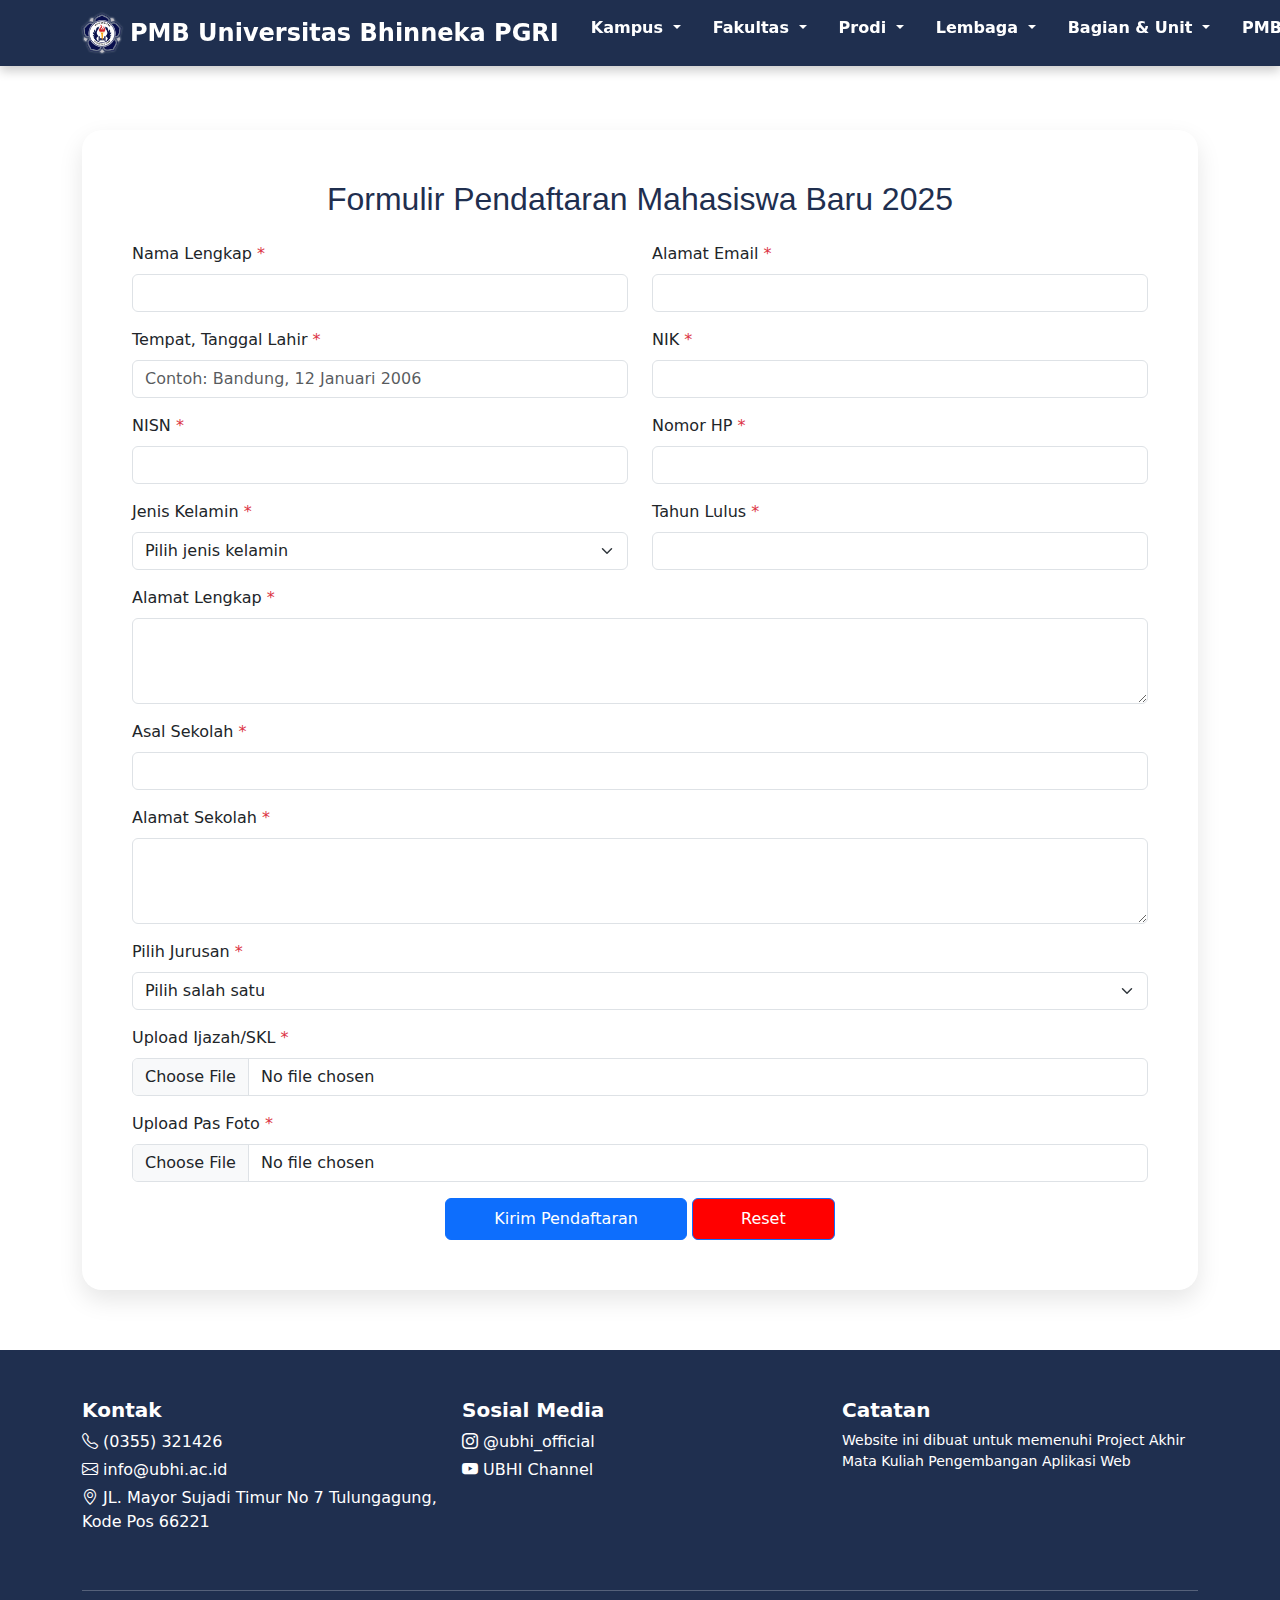
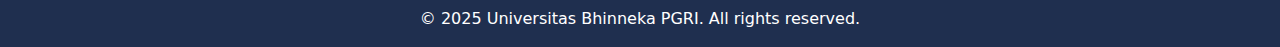
<file: pmb.html>
<!DOCTYPE html>
<html lang="id">
<head>
  <meta charset="UTF-8" />
  <meta name="viewport" content="width=device-width, initial-scale=1" />
  <title>Pendaftaran Mahasiswa Baru 2025</title>
  <link rel="icon" type="image/x-icon" href="img/iconUbhi.ico">
  <link rel="stylesheet" href="styles.css">
  <link href="https://cdn.jsdelivr.net/npm/bootstrap-icons@1.10.5/font/bootstrap-icons.css" rel="stylesheet">
  <link href="https://cdn.jsdelivr.net/npm/bootstrap@5.3.0/dist/css/bootstrap.min.css" rel="stylesheet" />
</head>
<body>

  <!-- Navbar -->
  <nav class="navbar navbar-expand-lg navbar-dark bg-kampus fixed-top">
    <div class="container">
      <a class="navbar-brand fw-bold fs-4 d-flex align-items-center" href="index.html">
        <img src="img/logoUbhi.png" alt="Logo UBHI" style="height: 40px; filter: drop-shadow( 0 0 1px white);" class="me-2" />
        PMB Universitas Bhinneka PGRI
      </a> 
      <button class="navbar-toggler" type="button" data-bs-toggle="collapse" data-bs-target="#navMenu">
        <span class="navbar-toggler-icon"></span>
      </button>
      <div class="collapse navbar-collapse" id="navMenu">
        <ul class="navbar-nav ms-auto">
          <li class="nav-item dropdown">
            <a class="nav-link px-3 fw-semibold text-white dropdown-toggle" href="#" id="pmbDropdown" role="button" data-bs-toggle="dropdown" aria-expanded="false">
              Kampus
            </a>
            <ul class="dropdown-menu" aria-labelledby="pmbDropdown">
              <li><a class="dropdown-item" href="https://ubhi.ac.id" target="_blank">Website Kampus Resmi</a></li>
              <li><a class="dropdown-item" href="https://ubhi.ac.id/?a=FRlMIn94Ux4dREdWTHlMKnkRYlJ3CFgaEk4sJR5HR1AVHEgienhLJBlH" target="_blank">Sambutan Rektor</a></li>
              <li><a class="dropdown-item" href="https://ubhi.ac.id/?a=FxZHIwB3SyMdREdWTHlMKnkRYlJ3CFgaEk4sJR5HSE8VF0cdeXpKIhdK" target="_blank">Pimpinan Universitas</a></li>
              <li><a class="dropdown-item" href="https://ubhi.ac.id/?p=GhZMG3p6UyAdREdWTHlMKnkRYlJ3CFgaEk4sJR5HSE4VG0YeeXtOIxdG" target="_blank">Sejarah</a></li>
              <li><a class="dropdown-item" href="https://ubhi.ac.id/?h=HhxNG3p6UyAdREdWTHlMKnkRYlJ3CFgaEk4sJR5HR1AVHEgjeHZLGxlJ" target="_blank">Visi dan Misi</a></li>
              <li><a class="dropdown-item" href="https://ubhi.ac.id/?o=FRdOG3p6UyAdREdWTHlMKnkRYlJ3CFgaEk4sJR5HR1AWE0gbeHVNJBtI" target="_blank">Sasaran dan Tujuan</a></li>
              <li><a class="dropdown-item" href="https://ubhi.ac.id/?g=FxxJHXp6UyAdREdWTHlMKnkRYlJ3CFgaEk4sJR5HSE4VG0YeeXxMHRhK" target="_blank">Makna Lambang</a></li>
              <li><a class="dropdown-item" href="https://ubhi.ac.id/?l=FhpKHHp6UyAdREdWTHlMKnkRYlJ3CFgaEk4sJR5HSE4VG0YeeXxLGxpE" target="_blank">Mars dan Hymne</a></li>
              <li><a class="dropdown-item" href="https://ubhi.ac.id/?n=GBxPG3p6UyAdREdWTHlMKnkRYlJ3CFgaEk4sJR5HSE4VG0YeeXlOHxpD" target="_blank">Struktur Organisasi</a></li>
              <li><a class="dropdown-item" href="https://ubhi.ac.id/?h=GBRGHHp6UyAdREdWTHlMKnkRYlJ3CFgaEk4sJR5HSE4VG0YeeXpOIhhE" target="_blank">Sarana dan Prasarana</a></li>
              <li><a class="dropdown-item" href="https://ubhi.ac.id/?c=GRZGHHp6UyAdREdWTHlMKnkRYlJ3CFgaEk4sJR5HR1AWE0gbeHVOHxpG" target="_blank">keunggulan Kampus</a></li>
            </ul>
          </li>        
          <li class="nav-item dropdown">
            <a class="nav-link px-3 fw-semibold text-white dropdown-toggle" href="#" id="pmbDropdown" role="button" data-bs-toggle="dropdown" aria-expanded="false">
              Fakultas
            </a>
            <ul class="dropdown-menu" aria-labelledby="pmbDropdown">
              <li><a class="dropdown-item" href="https://fsh.ubhi.ac.id/" target="_blank">Fakultas Sosial Humaniora</a></li>
              <li><a class="dropdown-item" href="http://fst.ubhi.ac.id/" target="_blank">Fakultas Sains Teknologi</a></li>
              <li><a class="dropdown-item" href="https://pasca.ubhi.ac.id/" target="_blank">Pascasarjana</a></li>
            </ul>
          </li>
          <li class="nav-item dropdown">
            <a class="nav-link px-3 fw-semibold text-white dropdown-toggle" href="#" id="pmbDropdown" role="button" data-bs-toggle="dropdown" aria-expanded="false">
              Prodi
            </a>
            <ul class="dropdown-menu" aria-labelledby="pmbDropdown">
              <li><a class="dropdown-item" href="https://math.ubhi.ac.id/" target="_blank">Pendidikan Matematika</a></li>
              <li><a class="dropdown-item" href="https://english.ubhi.ac.id/" target="_blank">Pendidikan Bahasa Inggris</a></li>
              <li><a class="dropdown-item" href="https://ekonomi.ubhi.ac.id/" target="_blank">Pendidikan Ekonomi</a></li>
              <li><a class="dropdown-item" href="https://ppkn.ubhi.ac.id/" target="_blank">Pendidikan PKn</a></li>
              <li><a class="dropdown-item" href="https://pgsd.ubhi.ac.id/" target="_blank">Pendidikan Guru SD</a></li>
              <li><a class="dropdown-item" href="https://ipa.ubhi.ac.id/" target="_blank">Pendidikan IPA</a></li>
              <li><a class="dropdown-item" href="https://pvto.ubhi.ac.id/" target="_blank">Pend. Vokasionalis Teknik Otomotif</a></li>
              <li><a class="dropdown-item" href="https://pti.ubhi.ac.id/" target="_blank">Pendidikan Teknologi Informasi</a></li>
              <li><a class="dropdown-item" href="https://arsi.ubhi.ac.id/" target="_blank">Arsitektur</a></li>
              <li><a class="dropdown-item" href="https://tind.ubhi.ac.id/" target="_blank">Teknik Industri</a></li>
              <li><a class="dropdown-item" href="https://infubhi.my.id/" target="_blank">Informatika</a></li>
              <li><a class="dropdown-item" href="https://mips.ubhi.ac.id/" target="_blank">Magister Pendidikan IPS</a></li>
              <li><a class="dropdown-item" href="https://mmath.ubhi.ac.id/" target="_blank">Magister Pendidikan Matematika</a></li>
            </ul>
          </li>
          <li class="nav-item dropdown">
            <a class="nav-link px-3 fw-semibold text-white dropdown-toggle" href="#" id="pmbDropdown" role="button" data-bs-toggle="dropdown" aria-expanded="false">
              Lembaga
            </a>
            <ul class="dropdown-menu" aria-labelledby="pmbDropdown">
              <li><a class="dropdown-item" href="https://lppm.ubhi.ac.id/" target="_blank">penelitian & Pengabdian Kepada Masyarakat</a></li>
              <li><a class="dropdown-item" href="https://lpipm.ubhi.ac.id/" target="_blank">Pengawasan Internal & Penjaminan Mutu</a></li>
              <li><a class="dropdown-item" href="http://ptik.ubhi.ac.id/" target="_blank">Pengembangan Teknologi Informasi & Komunikasi</a></li>
            </ul>
          </li>
          <li class="nav-item dropdown">
            <a class="nav-link px-3 fw-semibold text-white dropdown-toggle" href="#" id="pmbDropdown" role="button" data-bs-toggle="dropdown" aria-expanded="false">
              Bagian & Unit
            </a>
            <ul class="dropdown-menu" aria-labelledby="pmbDropdown">
              <li><a class="dropdown-item" href="https://baa.ubhi.ac.id/" target="_blank">Bagian Administrasi Akademik</a></li>
              <li><a class="dropdown-item" href="https://kemahasiswaan.ubhi.ac.id/" target="_blank">Bagian Kemahasiswaan</a></li>
              <li><a class="dropdown-item" href="https://simbau.ubhi.ac.id/" target="_blank">Bagian Administrasi Umum</a></li>
              <li><a class="dropdown-item" href="https://simperpus.ubhi.ac.id/" target="_blank">Unit Pustaka</a></li>
            </ul>
          </li> 
          <li class="nav-item">
            <a class="nav-link px-3 fw-semibold text-white" href="pmb.html" target="_blank">PMB</a>
          </li>
          <li class="nav-item">
            <a class="nav-link px-3 fw-semibold text-white" href="https://ubhi.ac.id/?r=HBxPIQB3UB8eREdWTHlMKnwRYGICdlhgUUc" target="_blank">Login</a>
          </li>
        </ul>
      </div>
    </div>
  </nav>

  <!-- Spacer navbar -->
  <div style="height: 70px;"></div>

  <!-- Formulir Pendaftaran Mahasiswa Baru -->
  <section class="section-padding">
    <div class="container">
      <div class="form-section">
        <h2 class="mb-4 text-center">Formulir Pendaftaran Mahasiswa Baru 2025</h2>
        <form>
          <div class="row mb-3">
            <div class="col-md-6">
              <label for="nama" class="form-label">Nama Lengkap <span class="text-danger">*</span></label>
              <input type="text" class="form-control" id="nama" required />
            </div>
            <div class="col-md-6">
              <label for="email" class="form-label">Alamat Email <span class="text-danger">*</span></label>
              <input type="email" class="form-control" id="email" required />
            </div>
          </div>
        
          <div class="row mb-3">
            <div class="col-md-6">
              <label for="ttl" class="form-label">Tempat, Tanggal Lahir <span class="text-danger">*</span></label>
              <input type="text" class="form-control" id="ttl" placeholder="Contoh: Bandung, 12 Januari 2006" required />
            </div>
            <div class="col-md-6">
              <label for="nik" class="form-label">NIK <span class="text-danger">*</span></label>
              <input type="text" class="form-control" id="nik" required />
            </div>
          </div>
        
          <div class="row mb-3">
            <div class="col-md-6">
              <label for="nisn" class="form-label">NISN <span class="text-danger">*</span></label>
              <input type="text" class="form-control" id="nisn" required />
            </div>
            <div class="col-md-6">
              <label for="hp" class="form-label">Nomor HP <span class="text-danger">*</span></label>
              <input type="tel" class="form-control" id="hp" required />
            </div>
          </div>
        
          <div class="row mb-3">
            <div class="col-md-6">
              <label for="jk" class="form-label">Jenis Kelamin <span class="text-danger">*</span></label>
              <select class="form-select" id="jk" required>
                <option value="" disabled selected>Pilih jenis kelamin</option>
                <option>Laki-laki</option>
                <option>Perempuan</option>
              </select>
            </div>
            <div class="col-md-6">
              <label for="tahunLulus" class="form-label">Tahun Lulus <span class="text-danger">*</span></label>
              <input type="number" class="form-control" id="tahunLulus" required />
            </div>
          </div>
        
          <div class="mb-3">
            <label for="alamat" class="form-label">Alamat Lengkap <span class="text-danger">*</span></label>
            <textarea class="form-control" id="alamat" rows="3" required></textarea>
          </div>
        
          <div class="mb-3">
            <label for="sekolah" class="form-label">Asal Sekolah <span class="text-danger">*</span></label>
            <input type="text" class="form-control" id="sekolah" required />
          </div>

          <div class="mb-3">
            <label for="alamatSekolah" class="form-label">Alamat Sekolah <span class="text-danger">*</span></label>
            <textarea class="form-control" id="alamatSekolah" rows="3" required></textarea>
          </div>
        
          <div class="mb-3">
            <label for="jurusan" class="form-label">Pilih Jurusan <span class="text-danger">*</span></label>
            <select class="form-select" id="jurusan" required>
              <option value="" disabled selected>Pilih salah satu</option>
              <option>Teknik Informatika</option>
              <option>Pend. Teknologi Informasi</option>
              <option>Pendidikan Bahasa Inggris</option>
              <option>Pendidikan Bahasa Indonesia</option>
              <option>Pendidikan Matematika</option>
              <option>Pendidikan Ekonomi</option>
              <option>Pendidikan Guru Sekolah Dasar</option>
              <option>Pend. Vokasionalis Teknologi Otomotif</option>
            </select>
          </div>
        
          <div class="mb-3">
            <label for="ijazah" class="form-label">Upload Ijazah/SKL <span class="text-danger">*</span></label>
            <input type="file" class="form-control" id="ijazah" required />
          </div>
        
          <div class="mb-3">
            <label for="foto" class="form-label">Upload Pas Foto <span class="text-danger">*</span></label>
            <input type="file" class="form-control" id="foto" required />
          </div>
        
          <div class="text-center">
            <button type="submit" class="btn btn-primary px-5 py-2">Kirim Pendaftaran</button>
            <button type="reset" class="btn btn-primary px-5 py-2" style="background-color: red;">Reset</button>
          </div>
        </form>
        
      </div>
    </div>
  </section>

  <!-- Footer -->
<footer class="text-white bg-kampus pt-5 pb-3">
  <div class="container">
    <div class="row text-center text-md-start">
      
      <!-- Kontak -->
      <div class="col-md-4 mb-4">
        <h5 class="fw-bold">Kontak</h5>
        <p class="mb-1"><i class="bi bi-telephone"></i> (0355) 321426</p>
        <p class="mb-1"><i class="bi bi-envelope"></i> info@ubhi.ac.id</p>
        <p><i class="bi bi-geo-alt"></i> JL. Mayor Sujadi Timur No 7 Tulungagung,<br>Kode Pos 66221</p>
      </div>

      <!-- Sosial Media -->
      <div class="col-md-4 mb-4">
        <h5 class="fw-bold">Sosial Media</h5>
        <a href="https://www.instagram.com/ubhi_official?igsh=a2c3OW1reHl1OTlr" target="_blank" class="d-block text-white text-decoration-none mb-1">
          <i class="bi bi-instagram"></i> @ubhi_official
        </a>
        <a href="https://www.youtube.com/channel/UC7BW38AjVw0A6mgj5SY-eow" target="_blank" class="d-block text-white text-decoration-none">
          <i class="bi bi-youtube"></i> UBHI Channel
        </a>
      </div>

      <!-- Catatan -->
      <div class="col-md-4">
        <h5 class="fw-bold">Catatan</h5>
        <p class="small">
          Website ini dibuat untuk memenuhi Project Akhir Mata Kuliah Pengembangan Aplikasi Web
        </p>
      </div>
    </div>

    <!-- Garis dan hak cipta -->
    <hr class="border-light">
    <p class="text-center mb-0">&copy; 2025 Universitas Bhinneka PGRI. All rights reserved.</p>
  </div>
</footer>


<script src="https://cdn.jsdelivr.net/npm/bootstrap@5.3.0/dist/js/bootstrap.bundle.min.js"></script>
<script>
  let scrollIndex = 0;

  function scrollFacility(direction) {
    const track = document.getElementById("facilityTrack");
    const itemWidth = track.querySelector('.facility-card-wrapper').offsetWidth + 20; // 20 = margin

    const maxIndex = track.children.length - 3;
    scrollIndex = Math.max(0, Math.min(scrollIndex + direction, maxIndex));

    track.style.transform = `translateX(-${scrollIndex * itemWidth}px)`;
  }
</script>
</body>
</html>
</file>
<file: styles.css>
.section-padding {
    padding: 60px 0;
}
.bg-kampus {
    background-color: #1f2f4f;
}

.navbar {
    box-shadow: 0 5px 10px rgba(0, 0, 0, 0.4);
    z-index: 10;
}

.hero-video-wrapper {
    position: relative;
    min-height: 100vh;
    background-color: #1f2f4f;
    display: flex;
    justify-content: center;
    align-items: center;
}

.video-frame {
    background: white;
    padding: 10px;
    border-radius: 16px;
    box-shadow: 0 4px 30px rgba(0, 0, 0, 0.4);
    width: 100%;
    height: auto;
    max-width: 1000px;
    margin: auto;
}

.video-frame video {
    width: 100%;
    height: auto;
    border-radius: 12px;
    object-fit: contain; 
}

.video-overlay {
    position: absolute;
    top: 0;
    left: 0;
    right: 0;
    bottom: 0;
    z-index: 1;
}

h1, h2 {
    font-family: 'Roboto', sans-serif;
    font-weight: 700;
    color: #fff;
}

h1 {
    font-size: 3.5rem;
    line-height: 1.2;
}

h2 {
    font-size: 2rem;
    color: #ffb946;
}

ul {
    color: #fff;
    font-size: 1rem;
}

ul li {
    margin-bottom: 10px;
}

.btn-outline-light {
    border-color: #fff;
    color: #fff;
    font-weight: 600;
    padding: 12px 40px;
    border-radius: 30px;
    transition: all 0.3s ease;
}

.btn-outline-light:hover {
    background-color: #ffb946;
    border-color: #ffb946;
    color: #fff;
}

.animated {
    animation-duration: 1.5s;
    animation-fill-mode: both;
}

.fadeIn {
    animation-name: fadeIn;
}

@keyframes fadeIn {
0% {
    opacity: 0;
}
100% {
    opacity: 1;
}
}

.delay-1s {
    animation-delay: 1s;
}

.delay-2s {
    animation-delay: 2s;
}

.navbar-nav .nav-link:hover {
  color: #ffb946;
}

.section-padding {
    padding: 60px 0;
}
.bg-kampus {
    background-color: #1f2f4f;
}
.navbar {
    box-shadow: 0 5px 10px rgba(0, 0, 0, 0.2);
    z-index: 10;
}
  .navbar-brand,
  .nav-link {
    color: white;
  }
  .form-section {
    background-color: white;
    padding: 50px;
    border-radius: 20px;
    box-shadow: 0 10px 25px rgba(0, 0, 0, 0.1);
  }
  .form-section h2 {
    color: #1f2f4f;
  }

  .navbar-nav .nav-link:hover {
    color: #ffb946;
    }

    
    .nav-item.dropdown:hover .dropdown-menu {
        display: block;
        margin-top: 0; 
    }

    .dropdown-menu li a:hover {
        background-color: #ffb946;
        color: white;
    }
    
 
    .dropdown-menu {
        transition: all 0.1s ease-in-out;
    }

  
    .dropdown-menu {
        max-height: 300px; 
        overflow-y: auto;
    }  
      
      .model-img-left, .model-img-right {
        height: 400px; 
        object-fit: contain;
      }

      .card-img-top {
        height: 220px;
        object-fit: cover;
      }

      .facility-card {
        transition: transform 0.3s ease, box-shadow 0.3s ease;
        cursor: pointer;
      }
    
      .facility-card:hover {
        transform: translateY(-5px) scale(1.02);
        box-shadow: 0 8px 20px rgba(0, 0, 0, 0.15);
      }
    
      .facility-date {
        font-size: 0.875rem;
        color: #6c757d;
      }
      
      .facility-carousel {
        overflow: hidden;
        position: relative;
      }
    
      .facility-track {
        display: flex;
        transition: transform 0.5s ease;
      }
    
      .facility-card-wrapper {
        flex: 0 0 100%;
      }
    
      @media (min-width: 768px) {
        .facility-card-wrapper {
          flex: 0 0 33.3333%;
        }
      }
    
      .facility-card {
        margin: 0 10px;
        transition: transform 0.3s ease, box-shadow 0.3s ease;
      }
    
      .facility-card:hover {
        transform: translateY(-5px) scale(1.02);
        box-shadow: 0 8px 20px rgba(0, 0, 0, 0.15);
      }
    
      .facility-date {
        font-size: 0.875rem;
        color: #6c757d;
      }
    
      .carousel-btn {
        position: absolute;
        top: 50%;
        transform: translateY(-50%);
        background-color: white;
        border: none;
        box-shadow: 0 0 10px rgba(0,0,0,0.1);
        z-index: 10;
        padding: 10px;
        cursor: pointer;
      }
    
      .carousel-btn-left {
        left: -10px;
      }
    
      .carousel-btn-right {
        right: -10px;
      }
</file>
